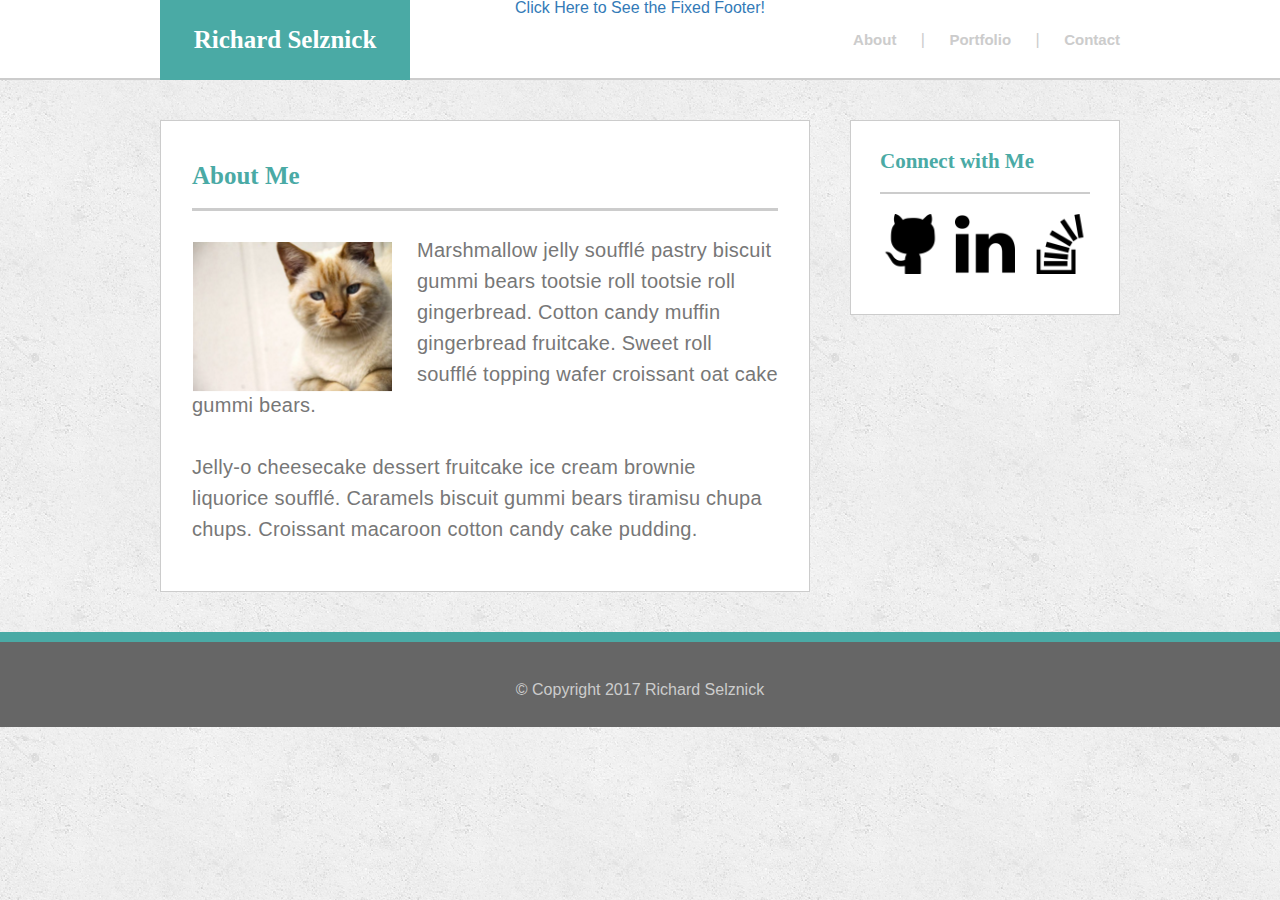
<file: index.html>
<!DOCTYPE html>
<html>
	<head>
		<title>Basic Portfolio</title>
		<link rel="stylesheet" href="https://maxcdn.bootstrapcdn.com/bootstrap/3.3.7/css/bootstrap.min.css">
		<link rel="stylesheet" href="./assets/css/reset.css">
		<link rel="stylesheet" type="text/css" href="./assets/css/style.css">
	</head>
	<body>
        <div id="Alert"><a href="index-fixed-footer.html">Click Here to See the Fixed Footer!</a></div>
		<nav>
            <div id="nav-container">
                <div id="name"><h1>Richard Selznick</h1></div>
                <div id="nav">
                    <a href="index.html">About</a> | 
                    <a href="portfolio.html">Portfolio</a> | 
                    <a href="contact.html">Contact</a>
                </div>
            </div>
        </nav>
        <main>
            <section>
                <div id="content">
                    <header><h1>About Me</h1></header>
                    <img src="assets/images/cat.PNG" alt="cat">
                    <p>Marshmallow jelly soufflé pastry biscuit gummi bears tootsie roll tootsie roll gingerbread. Cotton candy muffin gingerbread fruitcake. Sweet roll soufflé topping wafer croissant oat cake gummi bears.<br/><br/>
                    Jelly-o cheesecake dessert fruitcake ice cream brownie liquorice soufflé. Caramels biscuit gummi bears tiramisu chupa chups. Croissant macaroon cotton candy cake pudding.</p>
                </div>
            </section>
            <aside>
                <div id="nav-content">
                    <h2>Connect with Me</h2>
                    <hr>
                    <a href="https://www.github.com/richardselz/"><img src="assets/images/git.png" alt="GitHub"></a>
                    <a href="https://www.linkedin.com/in/selznick"><img src="assets/images/linked.png" alt="LinkedIn" class="image-margin"></a>
                    <a href="https://stackoverflow.com/users/8361229/richardselz"><img src="assets/images/stack.png" alt="Stack Overflow" class="image-margin"></a>
                </div>
            </aside>
        </main>
        <footer> <!--id="footer-fixed" (move this into the footer tag)-->
            <div id="copyright">
                &copy; Copyright 2017 Richard Selznick
            </div>
        </footer>
	</body>
</html>
</file>
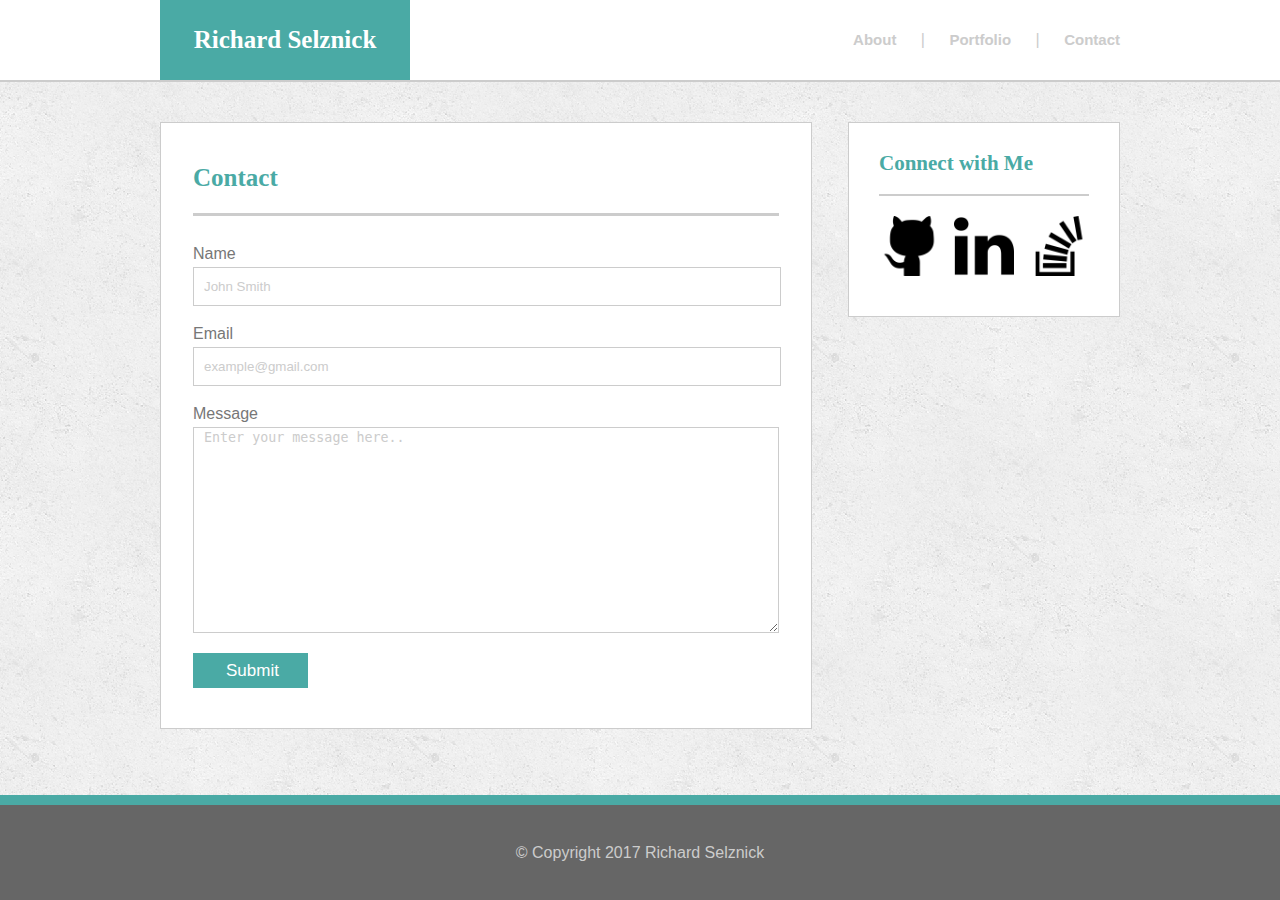
<file: contact-fixed-footer.html>
<!DOCTYPE html>
<html>
	<head>
        <title>Basic Portfolio</title>
        <link rel="stylesheet" href="./assets/css/reset.css">
		<link rel="stylesheet" type="text/css" href="./assets/css/style.css">
	</head>
	<body>
		<nav>
            <div id="nav-container">
                <div id="name"><h1>Richard Selznick</h1></div>
                <div id="nav">
                    <a href="index-fixed-footer.html">About</a> | 
                    <a href="portfolio-fixed-footer.html">Portfolio</a> | 
                    <a href="contact-fixed-footer.html">Contact</a>
                </div>
            </div>
        </nav>
        <main>
            <section>
                <div id="content">
                    <header><h1>Contact</h1></header>
                    <form id="top-form">
                        <label>Name</label><br/>
                        <input type="text" name="name" placeholder="John Smith"><br/>
                        <label>Email</label><br/>
                        <input type="text" name="email" placeholder="example@gmail.com"><br/>
                        <label>Message</label><br/>
                        <textarea name="message" form="top-form" style="height:200px;" placeholder="Enter your message here.. "></textarea><br/>
                        <input type="submit" value="Submit" id="submit">
                    </form>
                    
                </div>
            </section>
            <aside>
                <div id="nav-content">
                    <h2>Connect with Me</h2>
                    <hr>
                    <a href="https://www.github.com/richardselz/"><img src="assets/images/git.png" alt="GitHub"></a>
                    <a href="https://www.linkedin.com/in/selznick"><img src="assets/images/linked.png" alt="LinkedIn" class="image-margin"></a>
                    <a href="https://stackoverflow.com/users/8361229/richardselz"><img src="assets/images/stack.png" alt="Stack Overflow" class="image-margin"></a>
                </div>
            </aside>
        </main>
        <footer id="footer-fixed"> <!--id="footer-fixed" (move this into the footer tag)-->
            <div id="copyright">
                &copy; Copyright 2017 Richard Selznick
            </div>
        </footer>
	</body>
</html>
</file>
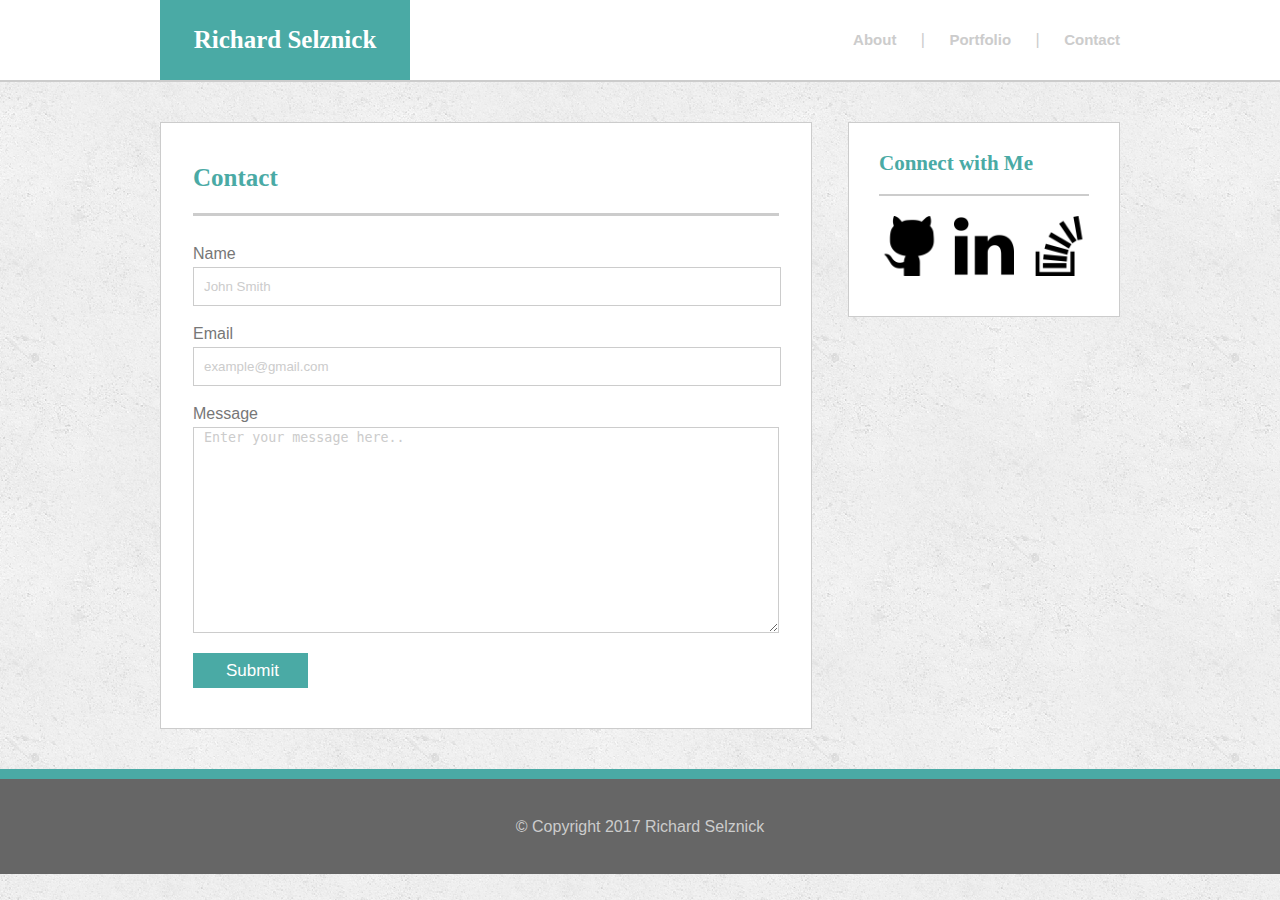
<file: contact.html>
<!DOCTYPE html>
<html>
	<head>
		<title>Basic Portfolio</title>
		<link rel="stylesheet" href="./assets/css/reset.css">
		<link rel="stylesheet" type="text/css" href="./assets/css/style.css">
	</head>
	<body>
		<nav>
            <div id="nav-container">
                <div id="name"><h1>Richard Selznick</h1></div>
                <div id="nav">
                    <a href="index.html">About</a> | 
                    <a href="portfolio.html">Portfolio</a> | 
                    <a href="contact.html">Contact</a>
                </div>
            </div>
        </nav>
        <main>
            <section>
                <div id="content">
                    <header><h1>Contact</h1></header>
                    <form id="top-form">
                        <label>Name</label>
                        <input type="text" name="name" placeholder="John Smith"><br/>
                        <label>Email</label>
                        <input type="text" name="email" placeholder="example@gmail.com">
                        <label>Message</label>
                        <textarea name="message" form="top-form" style="height:200px;" placeholder="Enter your message here.. "></textarea><br/>
                        <input type="submit" value="Submit" id="submit">
                    </form>
                    
                </div>
            </section>
            <aside>
                <div id="nav-content">
                    <h2>Connect with Me</h2>
                    <hr>
                    <a href="https://www.github.com/richardselz/"><img src="assets/images/git.png" alt="GitHub"></a>
                    <a href="https://www.linkedin.com/in/selznick"><img src="assets/images/linked.png" alt="LinkedIn" class="image-margin"></a>
                    <a href="https://stackoverflow.com/users/8361229/richardselz"><img src="assets/images/stack.png" alt="Stack Overflow" class="image-margin"></a>
                </div>
            </aside>
        </main>
        <footer> <!--id="footer-fixed" (move this into the footer tag)-->
            <div id="copyright">
                &copy; Copyright 2017 Richard Selznick
            </div>
        </footer>
	</body>
</html>
</file>
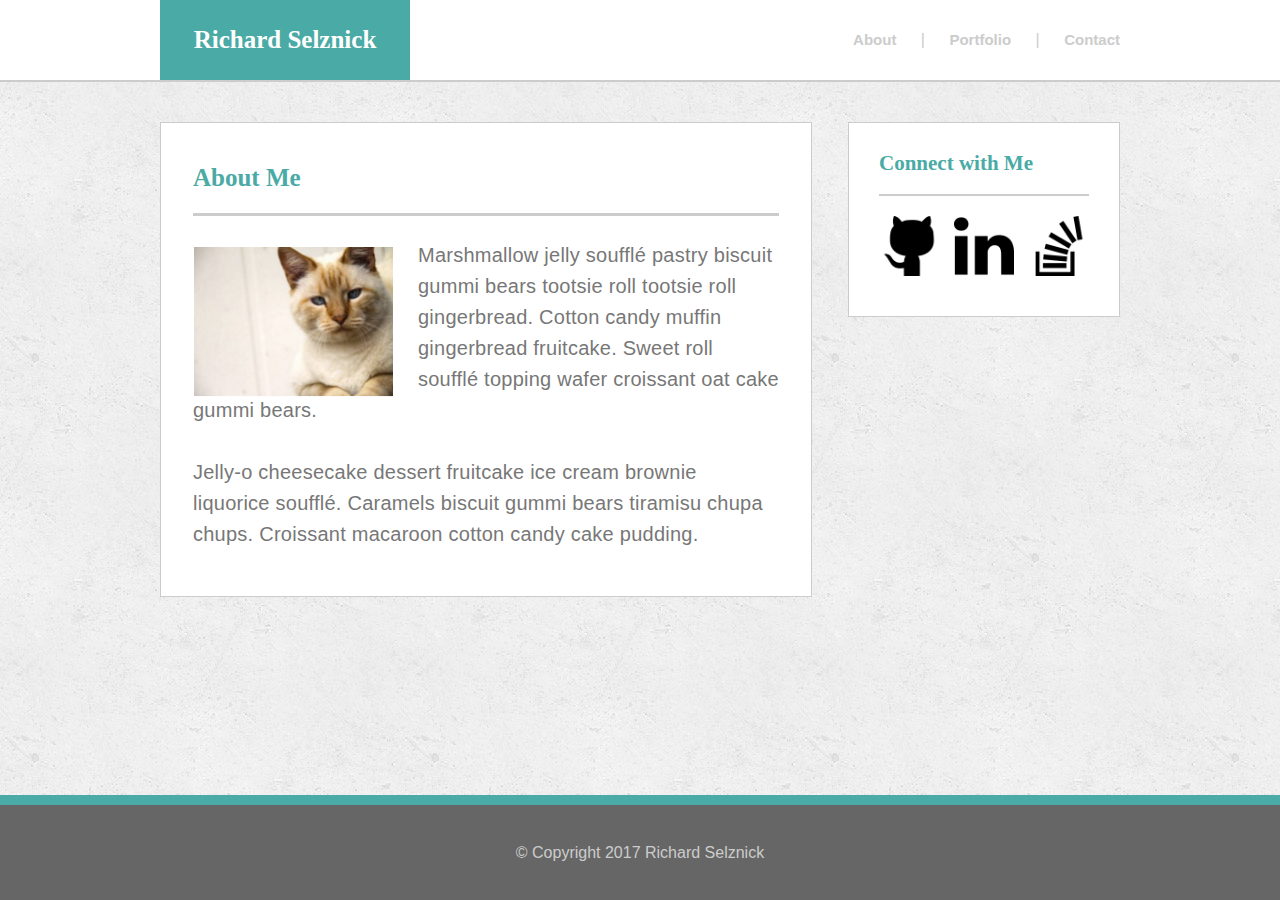
<file: index-fixed-footer.html>
<!DOCTYPE html>
<html>
	<head>
        <title>Basic Portfolio</title>
        <link rel="stylesheet" href="./assets/css/reset.css">
		<link rel="stylesheet" type="text/css" href="./assets/css/style.css">
	</head>
	<body>
		<nav>
            <div id="nav-container">
                <div id="name"><h1>Richard Selznick</h1></div>
                <div id="nav">
                    <a href="index-fixed-footer.html">About</a> | 
                    <a href="portfolio-fixed-footer.html">Portfolio</a> | 
                    <a href="contact-fixed-footer.html">Contact</a>
                </div>
            </div>
        </nav>
        <main>
            <section>
                <div id="content">
                    <header><h1>About Me</h1></header>
                    <img src="assets/images/cat.PNG" alt="cat">
                    <p>Marshmallow jelly soufflé pastry biscuit gummi bears tootsie roll tootsie roll gingerbread. Cotton candy muffin gingerbread fruitcake. Sweet roll soufflé topping wafer croissant oat cake gummi bears.<br/><br/>
                        Jelly-o cheesecake dessert fruitcake ice cream brownie liquorice soufflé. Caramels biscuit gummi bears tiramisu chupa chups. Croissant macaroon cotton candy cake pudding.</p>
                </div>
            </section>
            <aside>
                <div id="nav-content">
                    <h2>Connect with Me</h2>
                    <hr>
                    <a href="https://www.github.com/richardselz/"><img src="assets/images/git.png" alt="GitHub"></a>
                    <a href="https://www.linkedin.com/in/selznick"><img src="assets/images/linked.png" alt="LinkedIn" class="image-margin"></a>
                    <a href="https://stackoverflow.com/users/8361229/richardselz"><img src="assets/images/stack.png" alt="Stack Overflow" class="image-margin"></a>
                </div>
            </aside>
        </main>
        <footer id="footer-fixed">
            <div id="copyright">
                &copy; Copyright 2017 Richard Selznick
            </div>
        </footer>
	</body>
</html>
</file>
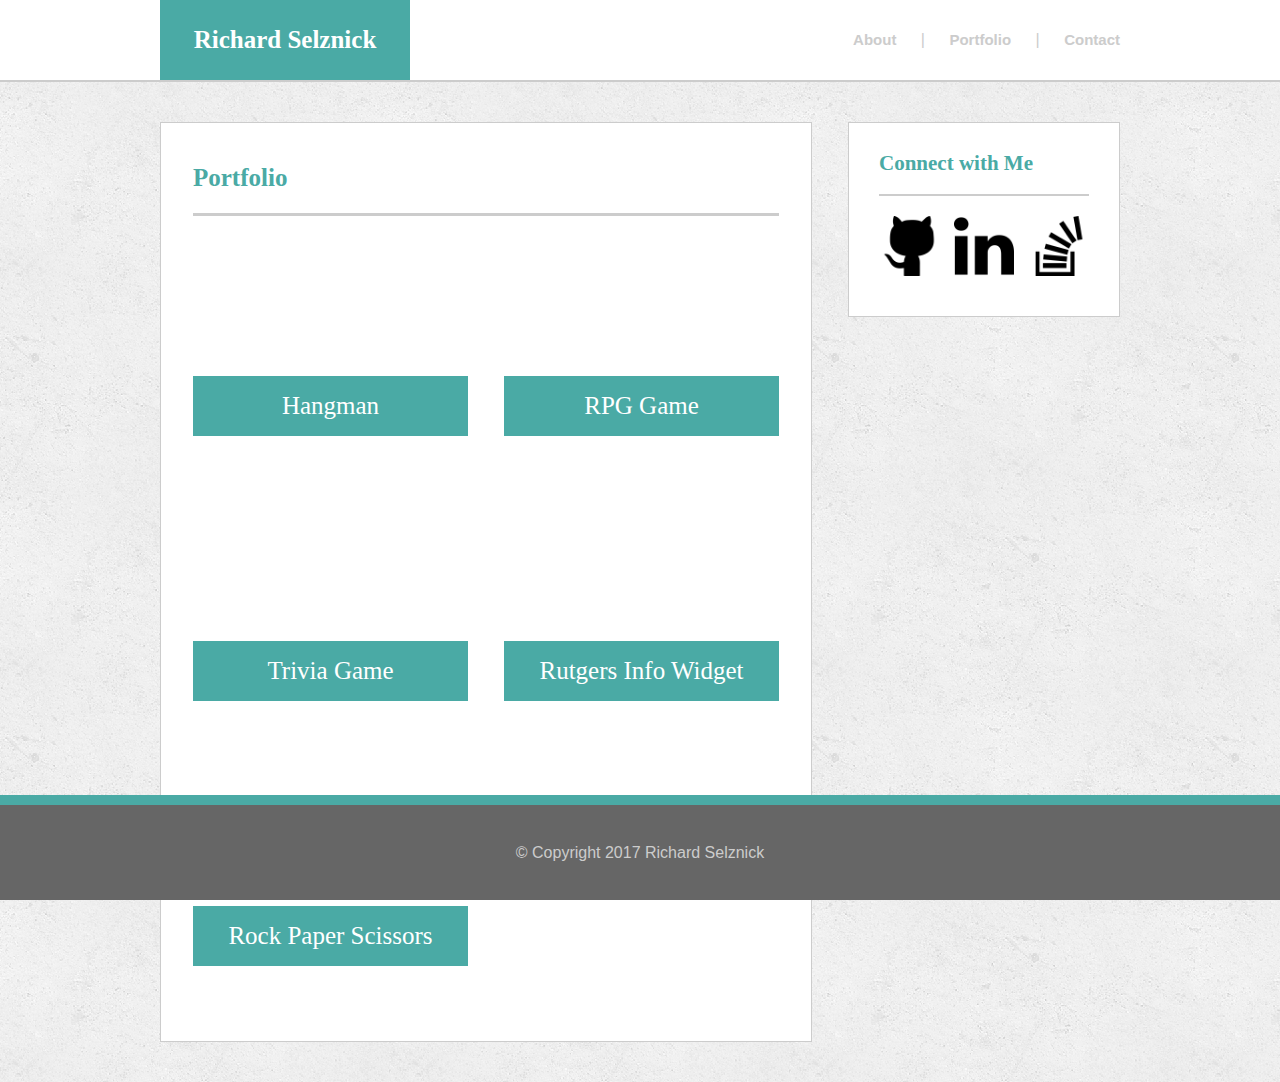
<file: portfolio-fixed-footer.html>
<!DOCTYPE html>
<html>
	<head>
        <title>Basic Portfolio</title>
        <link rel="stylesheet" href="./assets/css/reset.css">
		<link rel="stylesheet" type="text/css" href="./assets/css/style.css">
	</head>
	<body>
		<nav>
            <div id="nav-container">
                <div id="name"><h1>Richard Selznick</h1></div>
                <div id="nav">
                    <a href="index-fixed-footer.html">About</a> | 
                    <a href="portfolio-fixed-footer.html">Portfolio</a> | 
                    <a href="contact-fixed-footer.html">Contact</a>
                </div>
            </div>
        </nav>
        <main>
            <section>
                <div id="content">
                    <header><h1>Portfolio</h1></header>
                    <div class="portfolio-row">
                        <div class="hangman"><a href="#"><h2>Hangman</h2></a></div>
                        <div class="hangman"><a href="#"><h2>RPG Game</h2></a></div>
                    </div>
                    <div class="portfolio-row">
                        <div class="hangman"><a href="#"><h2>Trivia Game</h2></a></div>
                        <div class="hangman"><a href="#"><h2>Rutgers Info Widget</h2></a></div>
                    </div>
                    <div class="portfolio-row">
                        <div class="hangman"><a href="#"><h2>Rock Paper Scissors</h2></a></div>
                    </div>
                </div>
            </section>
            <aside>
                <div id="nav-content">
                    <h2>Connect with Me</h2>
                    <hr>
                    <a href="https://www.github.com/richardselz/"><img src="assets/images/git.png" alt="GitHub"></a>
                    <a href="https://www.linkedin.com/in/selznick"><img src="assets/images/linked.png" alt="LinkedIn" class="image-margin"></a>
                    <a href="https://stackoverflow.com/users/8361229/richardselz"><img src="assets/images/stack.png" alt="Stack Overflow" class="image-margin"></a>
                </div>
            </aside>
        </main>
        <footer id="footer-fixed"> <!--id="footer-fixed" (move this into the footer tag)-->
            <div id="copyright">
                &copy; Copyright 2017 Richard Selznick
            </div>
        </footer>
	</body>
</html>
</file>
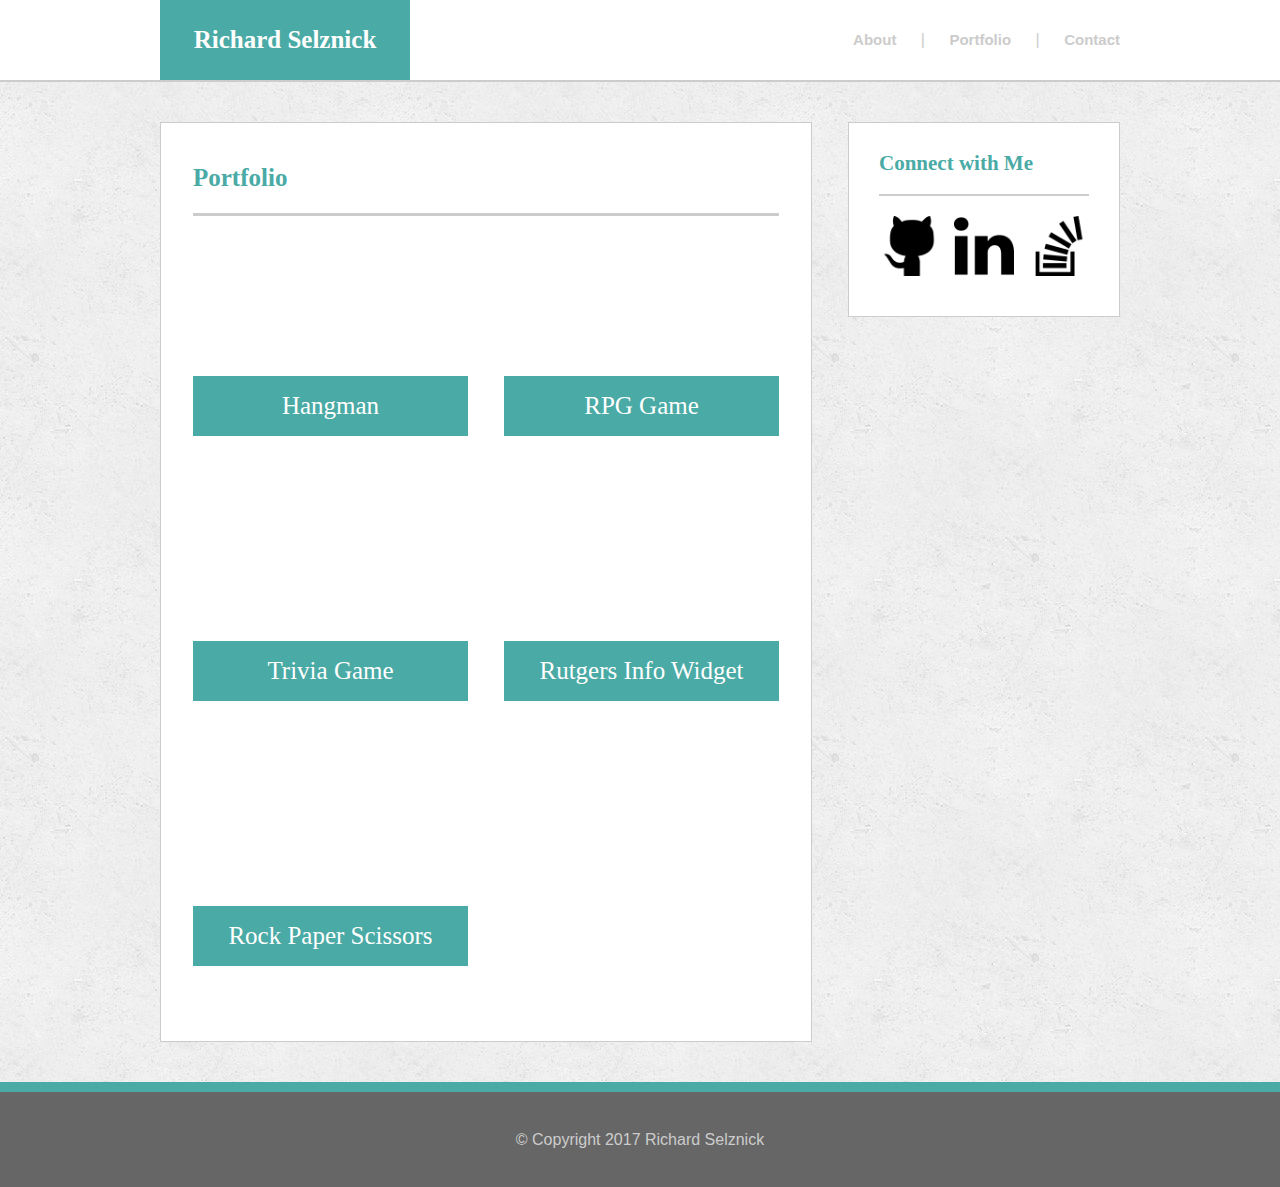
<file: portfolio.html>
<!DOCTYPE html>
<html>
	<head>
        <title>Basic Portfolio</title>
        <link rel="stylesheet" href="./assets/css/reset.css">
		<link rel="stylesheet" type="text/css" href="./assets/css/style.css">
	</head>
	<body>
		<nav>
            <div id="nav-container">
                <div id="name"><h1>Richard Selznick</h1></div>
                <div id="nav">
                    <a href="index.html">About</a> | 
                    <a href="portfolio.html">Portfolio</a> | 
                    <a href="contact.html">Contact</a>
                </div>
            </div>
        </nav>
        <main>
            <section>
                <div id="content">
                    <header><h1>Portfolio</h1></header>
                    <div class="portfolio-row">
                        <div class="hangman"><a href="#"><h2>Hangman</h2></a></div>
                        <div class="hangman"><a href="#"><h2>RPG Game</h2></a></div>
                    </div>
                    <div class="portfolio-row">
                        <div class="hangman"><a href="#"><h2>Trivia Game</h2></a></div>
                        <div class="hangman"><a href="#"><h2>Rutgers Info Widget</h2></a></div>
                    </div>
                    <div class="portfolio-row">
                        <div class="hangman"><a href="#"><h2>Rock Paper Scissors</h2></a></div>
                    </div>
                </div>
            </section>
            <aside>
                <div id="nav-content">
                    <h2>Connect with Me</h2>
                    <hr>
                    <a href="https://www.github.com/richardselz/"><img src="assets/images/git.png" alt="GitHub"></a>
                    <a href="https://www.linkedin.com/in/selznick"><img src="assets/images/linked.png" alt="LinkedIn" class="image-margin"></a>
                    <a href="https://stackoverflow.com/users/8361229/richardselz"><img src="assets/images/stack.png" alt="Stack Overflow" class="image-margin"></a>
                </div>
            </aside>
        </main>
        <footer> <!--id="footer-fixed" (move this into the footer tag)-->
            <div id="copyright">
                &copy; Copyright 2017 Richard Selznick
            </div>
        </footer>
	</body>
</html>
</file>
<file: assets/css/style.css>
*{
	margin: auto;
}

#Alert {
    width: 100%;
    text-align: center;
    height: 0px;
}

#Alert a {
    text-decoration: none;
}

#Alert a:hover {
    text-decoration: underline;
}

body {
	font-family: 'Arial', 'Helvetica Neue', Helvetica, sans-serif;
	background-image: url("../images/background.png");
    color: #777777;
}

h1, h2, h3, h4, h5 {
    font-family: 'Georgia', Times, Times New Roman, serif;
}

h1 {
	font-size: 25px;
	font-weight: bold;
}

nav {
    width: 100%;
    background: white;
    height: 80px;
    border-bottom: 2px #cccccc solid;
    color: #cccccc;
}

nav a {
    text-decoration: none;
    color: #cccccc;
    line-height: 80px;
    margin: 0 20px;
    font-size: 15px;
    font-weight: bold;
}

nav a:nth-child(3) {
    margin-right: 0;
}

nav a:hover {
	text-decoration: none;
    color: #000000;
}

#nav-container {
    	width: 960px;
    	margin: 0 auto;
}

#name {
    width: 250px;
    background: #4aaaa5;
    height: 80px;
    float: left;
    text-align: center;
    line-height: 80px;
    color: white;
}

#nav {
    float: right;
}

main {
    margin: 40px auto;
    width: 960px;
}

section {
    border: 1px #cccccc solid;
    width: 650px;
    float: left;
    background: white;
    margin-bottom: 40px;
}

#content {
    margin: 40px auto;
    width: 586px;
}

p {
    top: -6px;
    font-size: 20px;
    letter-spacing: 0.25px;
    line-height: 31px;
    position: relative;
}

aside {
    border: 1px #cccccc solid;
    width: 270px;
    float: right;
    background: white;
}

h2 {
    color: #4aaaa5;
    font-size: 21px;
    font-weight: bold;
}

hr {
    border: 0;
    height: 2px;
    background: #cccccc;
    margin: 20px 0;
}

#nav-content {
    width: 210px;
    margin: 30px auto 120px;
}

#nav-content img {
    border: 0;
    margin: 0;
    width: 60px;
    height: 60px;
    display: inline;
    float: left;
}

.image-margin {
    margin-left: 15px !important;
}

a:hover img {
    opacity: 0.5;
}

header {
    color: #4aaaa5;
    height: 50px;
    line-height: 30px;
    border-bottom: 3px #ccc solid;
    margin-bottom: 30px;
}

img {
    display: inline-block;
    float: left;
    margin: 0 25px 0 0;
    width: 200px;
    height: 152px;
}

footer {
    width: 100%px;
    height: 95px;
    background: #666666;
    clear: both;
    border-top: 10px #4aaaa5 solid;
}

#footer-fixed {
    position: fixed;
    bottom: 0;
    width: 100%;
}

#copyright {
    text-align: center;
    line-height: 95px;
    color: #cccccc;
}

.hangman {
    background-image: url("http://lorempixel.com/g/275/205/");
    width: 275px;
    height: 205px;
    float: left;
    border: 0;
}

.hangman:nth-child(2) {
    margin-left: 36px;
}

.hangman a {
    text-decoration: none;
    color: white;
}

.hangman a:hover {
    text-decoration: underline;
    color: white;
}

.hangman > a > h2 {
    border: 0;
    position: relative;
    top: 130px;
    width: 100%;
    text-align: center;
    height: 60px;
    font-size: 25px;
    line-height: 60px;
    background: #4aaaa5;
    color: white;
    font-weight: normal;
}

.portfolio-row {
    border: 0;
    height: 205px;
    margin-bottom: 60px;
}

input {
    width: 574px;
    height: 35px;
    float: left;
    border: 1px #cccccc solid;
    padding-left: 10px;
    color: #cccccc;
}

input:focus {
	border: 1px #4aaaa5 solid;
	outline: none;
}

input::placeholder {
    color: #cccccc;
}

label {
	float: left;
	margin-bottom: 5px;
}

label:not(:first-child) {
    margin-top: 20px;
    display: inline-block;
}

textarea {
    float: left;
    margin: 0 0 20px;
    display: inline-block;
    border: 1px #cccccc solid;
    color: #cccccc;
    padding-left: 10px;
    width: 572px;
}

textarea:focus {
	border: 1px #4aaaa5 solid;
	outline: none;
}

textarea::placeholder {
	color: #cccccc;
}

#submit {
    width: 115px;
    background: #4aaaa5;
    border: 0;
    color: white;
    font-size: 17px;
    margin-bottom: 40px;
}

#submit:hover {
	opacity: 0.75;
	cursor: pointer;
}
</file>
